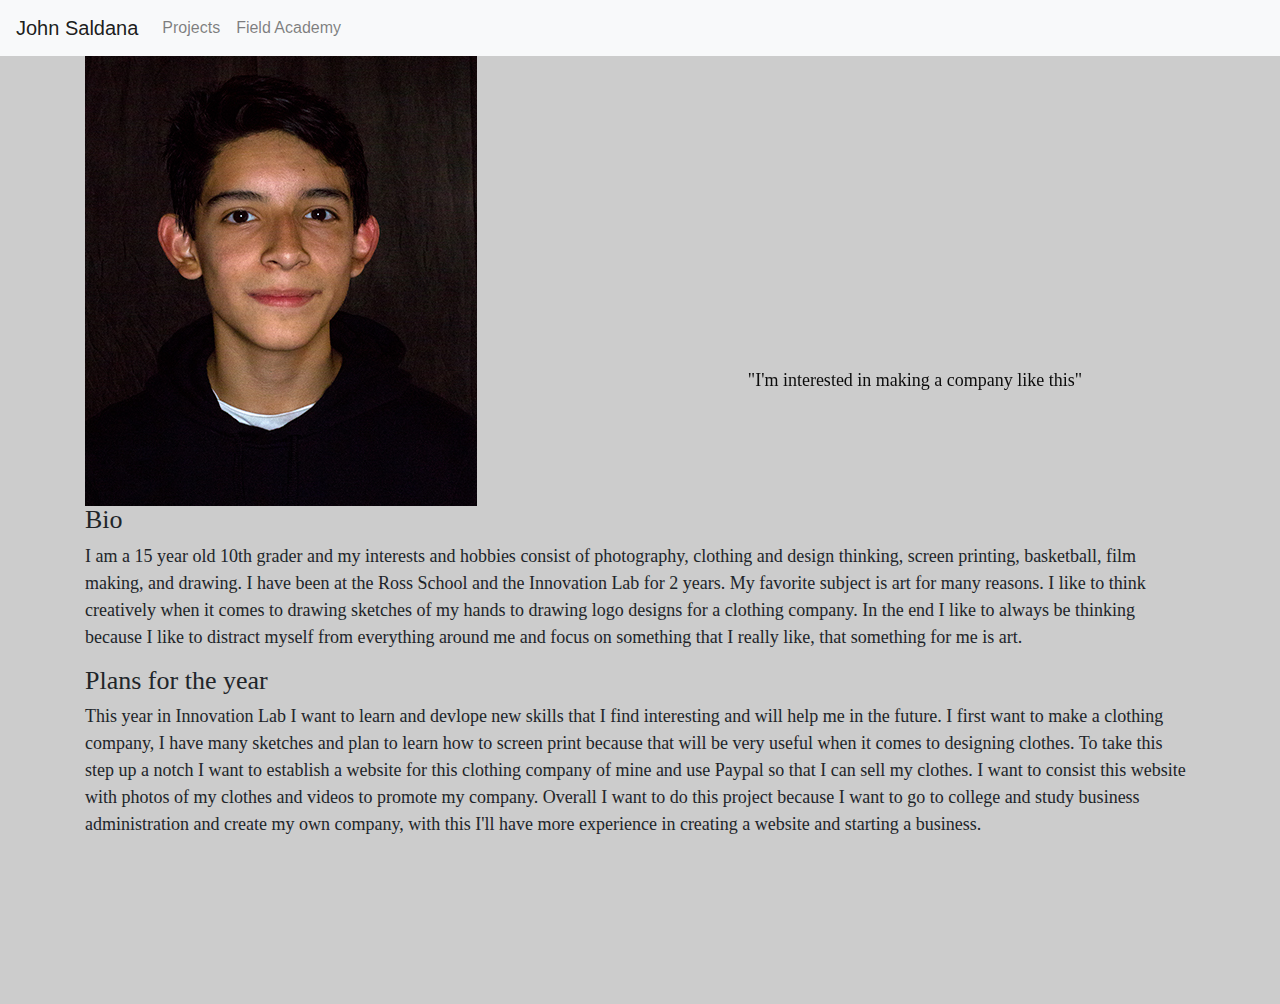
<file: index.html>
<html> 
  <head>
   <title> John Saldana</title> 
    <meta charset="utf-8" />
     <link rel="stylesheet" type="text/css" href="css/bootstrap.min.css">
     <link rel="stylesheet" type="text/css" href="css/main.css">
  </head>
       <body style="background-color:#ccc">
    <nav class="navbar navbar-expand-lg navbar-light bg-light">
  <a class="navbar-brand" href="#">John Saldana</a>
  <button class="navbar-toggler" type="button" data-toggle="collapse" data-target="#navbarNav" aria-controls="navbarNav" aria-expanded="false" aria-label="Toggle navigation">
    <span class="navbar-toggler-icon"></span>
  </button>
  <div class="collapse navbar-collapse" id="navbarNav">
    <ul class="navbar-nav">
   
     
      <li class="nav-item">
        <a class="nav-link" href="projects.html">Projects<span class="sr-only">(current)</span></a>
      </li>
       <li class="nav-item ">
        <a class="nav-link" href="fieldacademy.html">Field Academy <span class="sr-only">(current)</span></a>
      </li>
      </ul>
  </div>
      </nav>
      <div class="container">
        <div class="row">
  			<div class="col"><img src="images/JohnPORTRAIT.jpg"/>
  			</div>
       <div class="col">
  									<iframe width="560" height="315" src="https://www.youtube.com/embed/xDto3pVQU-4" frameborder="0" allowfullscreen>
  										
  									</iframe>
                     <h2 style="position: relative; text-align: center;"><font face = "lato" size = "4" color ="ccc">"I'm interested in making a company like this"</font></h2>
			 </div>
      </div>
          
      <div class="row">
  			<div class="col">
          <h2>Bio</h2>
  			<p>I am a 15 year old 10th grader and my interests and hobbies consist of photography, clothing and design thinking, screen printing, basketball, film making, and drawing. I have been at the Ross School and the Innovation Lab for 2 years. My favorite subject is art for many reasons.  I like to think creatively when it comes to drawing sketches of my hands to drawing logo designs for a clothing company. In the end I like to always be thinking because I like to distract myself from everything around me and focus on something that I really like, that something for me is art.</p> 

  			</div>
      </div>
      <div class="row" style="padding-bottom: 150px;">
        <div class="col">
  		    <h2 style="position: relative;">Plans for the year</h2>

          <p style="position: relative;"> This year in Innovation Lab I want to learn and devlope new skills that I find interesting and will help me in the future. I first want to make a clothing company, I have many sketches and plan to learn how to screen print because that will be very useful when it comes to designing clothes. To take this step up a notch I want to establish a website for this clothing company of mine and use Paypal so that I can sell my clothes. I want to consist this website with photos of my clothes and videos to promote my company. Overall I want to do this project because I want to go to college and study business administration and create my own company, with this I'll have more experience in creating a website and starting a business.</p>
  		  
  		</div>
    </div>
  </div>
  	
  	</body>
 
 </html>
</file>
<file: css/main.css>
h2 {
	font-family: lato;
	font-size:  26px;
}
p{
	font-family: lato;
	font-size: 18px;
	
}
</file>
